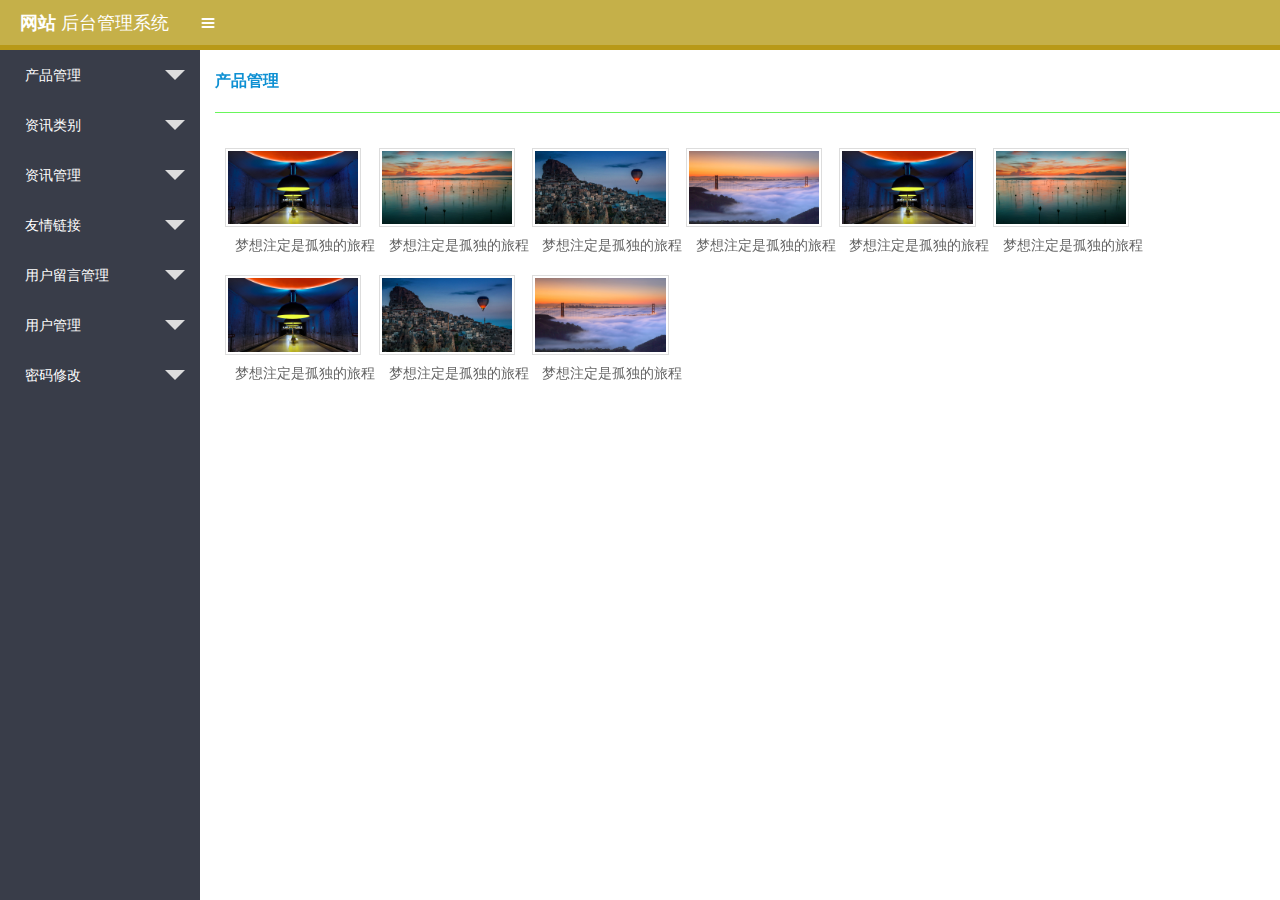
<file: index.html>
<!DOCTYPE html>
<html lang="en">
<head>
    <meta charset="UTF-8">
    <meta name="viewport" content="width=device-width, initial-scale=1.0">
    <meta http-equiv="X-UA-Compatible" content="ie=edge">
    <title>后台模板</title>
    <link rel="stylesheet" href="css/reset.css">
    <link rel="stylesheet" href="css/index.css">
    
</head>
<body>
    <!-- 顶部 -->
    <header> 
        <a href="#" class="h_left"><strong>网站</strong>后台管理系统</a>
        <a href="#"class="h_right"><img src="images/menu.png" alt=""> </a>
    </header>
    <!-- 内容部分 -->
    <div class="content">
        <!-- 左边内容 -->
        <div class="con_left">
            <ul class="list">
                <li>                  
                    <a href="#" class="tit">产品管理<span class="sj"></span></a>
                     <!---注：这里的ul样式需写，写在css中无法出现树形菜单效果  -->
                    <ul class="list_2" style="display:none;">
                        <li><a id="guanli" href="#">产品管理</a></li> 
                        <li><a id="leibie" href="#">资讯类别</a></li>
                        <li><a id="zixun"  href="#">资讯管理</a></li>
                        <li><a id="lianjie" href="#">友情链接</a></li>
                        <li><a id="liuyan" href="#">用户留言管理</a></li>
                        <li><a id="yonghu" href="#">用户管理</a></li>
                        <li><a id="changePsd" href="#">密码修改</a></li>
                    </ul>   
                </li>
                <li>
                    <a href="#"  class="tit">资讯类别<span class="sj"></span></a>
                    <ul class="list_2" style="display:none;"> 
                        <li><a href="#">资讯类别</a></li>
                        <li><a href="#">资讯管理</a></li>
                        <li><a href="#">友情链接</a></li>
                        <li><a href="#">用户留言管理</a></li>
                        <li><a href="#">用户管理</a></li>
                        <li><a href="#">密码修改</a></li>
                    </ul>  
                </li>   
                <li>
                    <a href="#"  class="tit">资讯管理<span class="sj"></span></a>
                    <ul class="list_2" style="display:none;"> 
                        <li><a href="#">资讯类别</a></li>
                        <li><a href="#">资讯管理</a></li>
                        <li><a href="#">友情链接</a></li>
                        <li><a href="#">用户留言管理</a></li>
                        <li><a href="#">用户管理</a></li>
                        <li><a href="#">密码修改</a></li>
                    </ul>  
                </li>
                <li>
                    <a href="#"  class="tit">友情链接<span class="sj"></span></a>
                    <ul class="list_2" style="display:none;">
                        <li><a href="#">资讯类别</a></li>
                        <li><a href="#">资讯管理</a></li>
                        <li><a href="#">友情链接</a></li>
                        <li><a href="#">用户留言管理</a></li>
                        <li><a href="#">用户管理</a></li>
                        <li><a href="#">密码修改</a></li>
                    </ul>  
                </li>
                <li>
                    <a href="#"  class="tit">用户留言管理<span class="sj"></span></a>
                    <ul class="list_2" style="display:none;"> 
                        <li><a href="#">资讯类别</a></li>
                        <li><a href="#">资讯管理</a></li>
                        <li><a href="#">友情链接</a></li>
                        <li><a href="#">用户留言管理</a></li>
                        <li><a href="#">用户管理</a></li>
                        <li><a href="#">密码修改</a></li>
                    </ul>   
                </li>
                <li>
                    <a href="#"  class="tit">用户管理<span class="sj"></span></a>
                    <ul class="list_2" style="display:none;"> 
                        <li><a href="#">资讯类别</a></li>
                        <li><a href="#">资讯管理</a></li>
                        <li><a href="#">友情链接</a></li>
                        <li><a href="#">用户留言管理</a></li>
                        <li><a href="#">用户管理</a></li>
                        <li><a href="#">密码修改</a></li>
                    </ul>  
                </li>
                <li>
                    <a href="#"  class="tit">密码修改<span class="sj"></span></a>
                    <ul class="list_2" style="display:none;"> 
                        <li><a href="#">资讯类别</a></li>
                        <li><a href="#">资讯管理</a></li>
                        <li><a href="#">友情链接</a></li>
                        <li><a href="#">用户留言管理</a></li>
                        <li><a href="#">用户管理</a></li>
                        <li><a href="#">密码修改</a></li>
                    </ul>  
                </li>
            </ul>
        </div>
        <!-- 右边内容 -->
        <div class="con_right">
            <div class="con_1">  
                <div class="r_top">
                    <h3>产品管理</h3>
                </div>
                <div class="r_bot">
                    <ul class="r_list">
                        <li>
                            <a href="#" class="list_1">
                                <img src="images/bing-1.jpg" alt="">
                                <p>梦想注定是孤独的旅程</p>
                            </a>
                        </li>
                        <li>
                            <a href="#" class="list_1">
                                <img src="images/bing-2.jpg" alt="">
                                <p>梦想注定是孤独的旅程</p>
                            </a>
                        </li>
                        <li>
                            <a href="#" class="list_1">
                                <img src="images/bing-3.jpg" alt="">
                                <p>梦想注定是孤独的旅程</p>
                            </a>
                        </li>
                        <li>
                            <a href="#" class="list_1">
                                <img src="images/bing-4.jpg" alt="">
                                <p>梦想注定是孤独的旅程</p>
                            </a>
                        </li> 
                        <li>
                            <a href="#" class="list_1" >
                                <img src="images/bing-1.jpg" alt="">
                                <p>梦想注定是孤独的旅程</p>
                            </a>
                        </li>
                        <li>
                            <a href="#" class="list_1">
                                <img src="images/bing-2.jpg" alt="">
                                <p>梦想注定是孤独的旅程</p>
                            </a>
                        </li>
                        <li>
                            <a href="#" class="list_1">
                                <img src="images/bing-1.jpg" alt="">
                                <p>梦想注定是孤独的旅程</p>
                            </a>
                        </li>
                        <li>
                            <a href="#" class="list_1">
                                <img src="images/bing-3.jpg" alt="">
                                <p>梦想注定是孤独的旅程</p>
                            </a>
                        </li>
                        <li>
                            <a href="#" class="list_1">
                                <img src="images/bing-4.jpg" alt="">
                                <p>梦想注定是孤独的旅程</p>
                            </a>
                        </li>
                    </ul>
                </div>
            </div>
            <iframe id="ifA" style="display:none" align="center" width="100%" height="100%" src="guanli.html" frameborder="no" border="0" marginwidth="0" marginheight="0">
            </iframe>
            <iframe id="ifB" style="display:none" align="center" width="100%" height="100%" src="leibie.html" frameborder="no" border="0" marginwidth="0" marginheight="0">
            </iframe>
            <iframe id="ifC" style="display:none" align="center" width="100%" height="100%" src="zixun.html" frameborder="no" border="0" marginwidth="0" marginheight="0">
            </iframe>
            <iframe id="ifD" style="display:none" align="center" width="100%" height="100%" src="lianjie.html" frameborder="no" border="0" marginwidth="0" marginheight="0">
            </iframe>
            <iframe id="ifE" style="display:none" align="center" width="100%" height="100%" src="yonghu.html" frameborder="no" border="0" marginwidth="0" marginheight="0">
            </iframe>
        </div>
    </div>
    <!--<iframe id="ifF" style="display:none" align="center" width="100%" height="100%" src="changePsd.html" frameborder="no" border="0" marginwidth="0" marginheight="0">-->
    <!--</iframe>-->
</body>
</html>
<script src="js/jquery-1.11.3.min.js"></script>
<script src="js/index.js"></script>
</file>
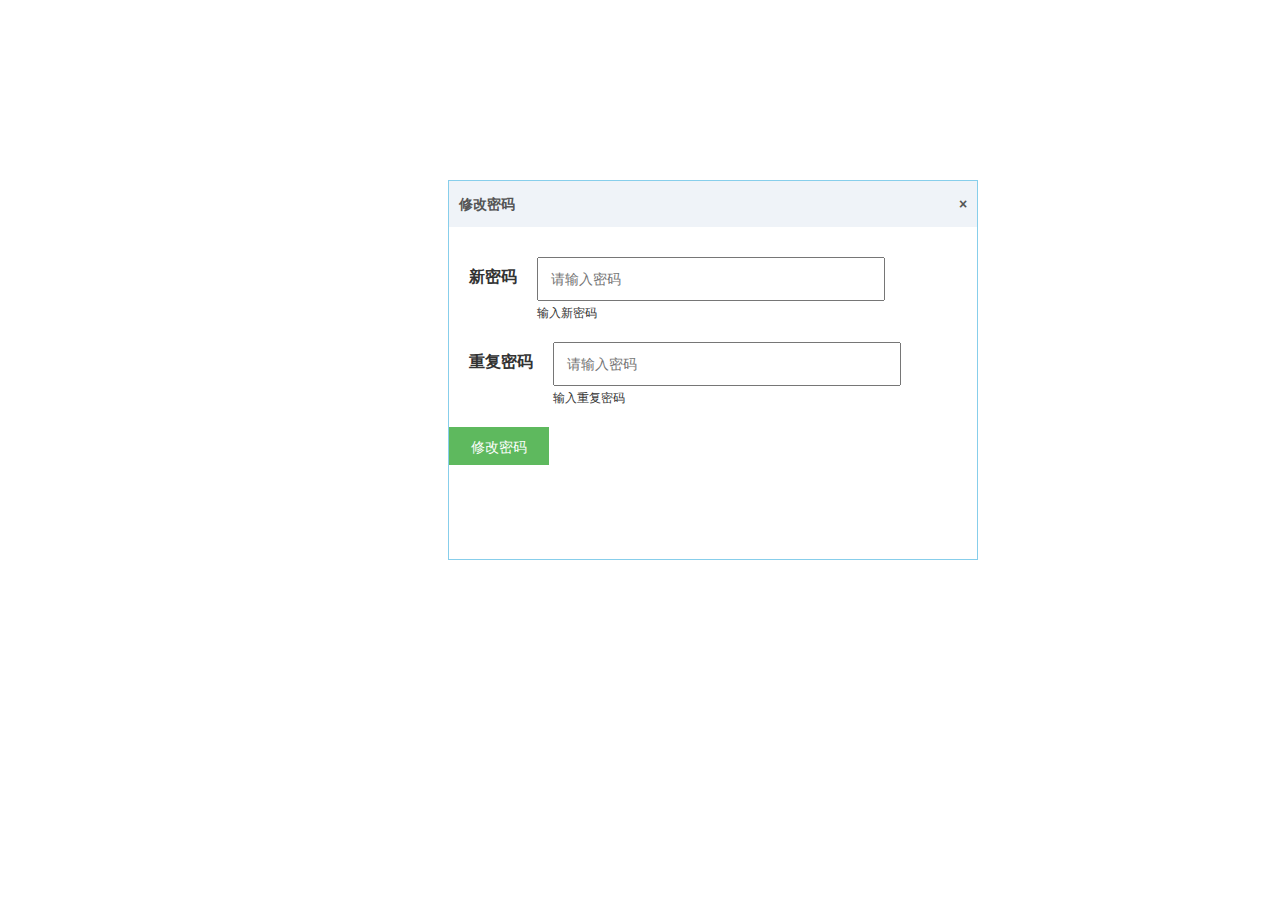
<file: changePsd.html>
<!DOCTYPE html>
<html lang="en">
<head>
    <meta charset="UTF-8">
    <meta name="viewport" content="width=device-width, initial-scale=1.0">
    <meta http-equiv="X-UA-Compatible" content="ie=edge">
    <title>Document</title>
    <link rel="stylesheet" href="css/reset.css">
    <link rel="stylesheet" href="css/changePsd.css">
</head>
<body>
<!-- 密码修改 -->
<div class="psd_t">

    <div class="opac"></div>
    <div class="show">
        <div class="changePas">
            修改密码
            <span class="close">×</span>
        </div>
        <div class="changeCon">
            <form action=""> 
                <div class="one">
                    <label >新密码</label>
                    <div class="newPas">
                        <input type="password" require class="pas" placeholder="请输入密码">
                        <small>输入新密码</small>
                    </div>
                </div>
                <div class="one">
                    <label >重复密码</label>
                    <div class="newPas">
                        <input type="password" require class="pas" placeholder="请输入密码">
                        <small>输入重复密码</small>
                    </div>
                </div>
                <div class="one">
                    <input type="submit" class="btn_ch" value="修改密码">
                </div>
            </form>
        </div>
    </div>
</div>    
</body>
</html>
<script src="js/jquery-1.11.3.min.js"></script>
<script src="js/changePsd.js"></script>
</file>
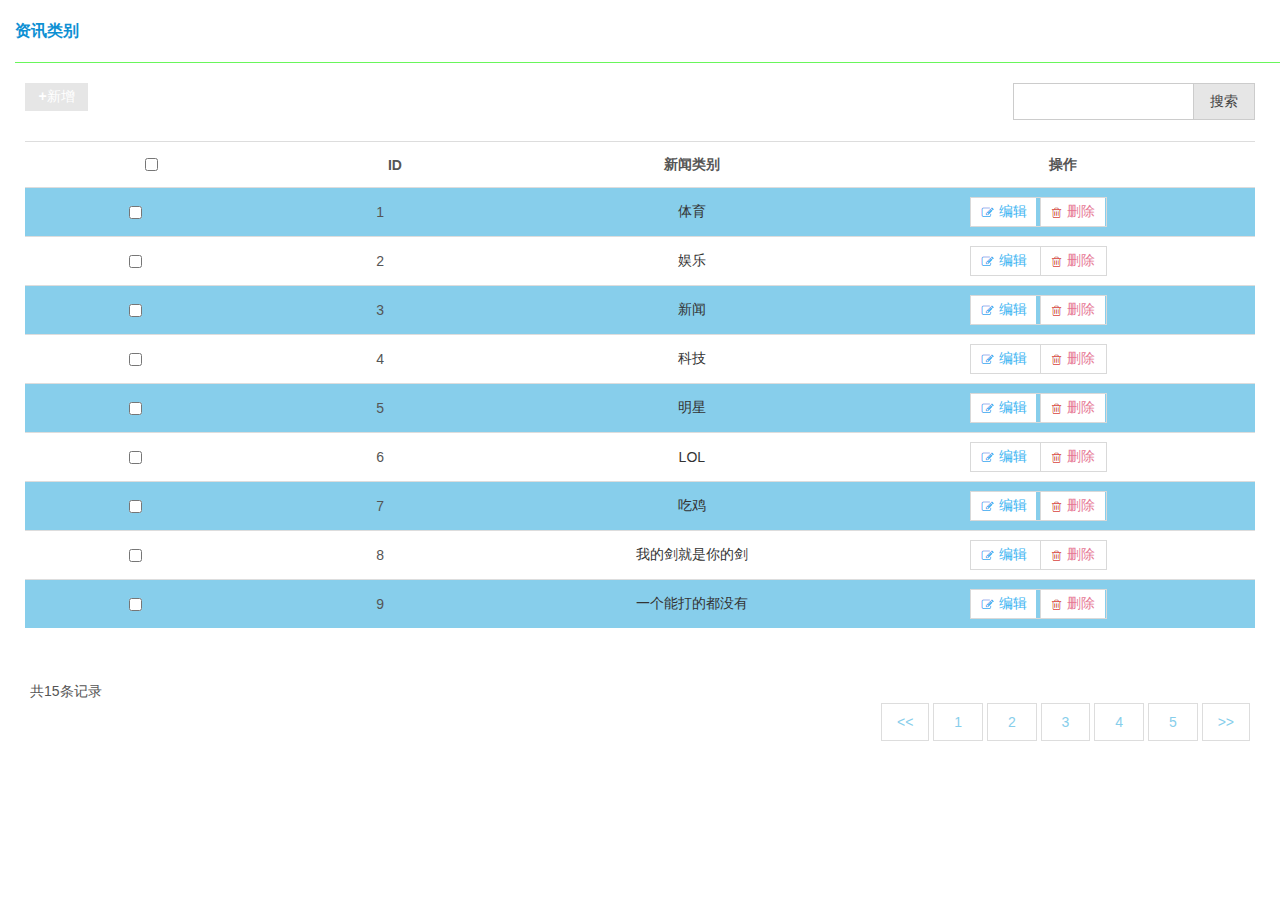
<file: guanli.html>
<!DOCTYPE html>
<html lang="en"> 
<head>
    <meta charset="UTF-8">
    <meta name="viewport" content="width=device-width, initial-scale=1.0">
    <meta http-equiv="X-UA-Compatible" content="ie=edge">
    <title>Document</title>
    <link rel="stylesheet" href="css/reset.css">
    <link rel="stylesheet" href="css/two.css">    
</head>
<body>
    <!-- <div class="con_right"> -->
        <div class="con_1">
            <div class="r_top">
                <h3>资讯类别</h3>
            </div>
            <div class="r_cen">
                <button><span></span>新增</button>
                <div class="r_cen_r">
                    <input type="text">
                    <span>搜索</span>
                </div>
            </div>
            <div class="r_bot">
                <table class="biao" id="t">
                    <thead>
                        <tr>
                            <th class="tb-check"><input type="checkbox"></th>
                            <th class="tb-id">ID</th>
                            <th class="tb-title">新闻类别</th>
                            <th class="tb-set">操作</th>
                        </tr>
                    </thead>
                    <tbody>
                        <tr>
                            <td class="tb-check"><input type="checkbox"></td>
                            <td class="tb-id">1</td>
                            <td class="tb-title"><a href="#">体育</a></td>
                            <td class="tb-set">
                                <div class="tb-set-btn">
                                    <button><img src="images/bj.png" alt="">编辑</button>
                                    <button class="delete"><img src="images/del.png" alt="">删除</button>
                                </div>
                            </td>
                        </tr>
                        <tr>
                            <td class="tb-check"><input type="checkbox"></td>
                            <td class="tb-id">2</td>
                            <td class="tb-title"><a href="#">娱乐</a></td>
                            <td class="tb-set">
                                <div class="tb-set-btn">
                                    <button><img src="images/bj.png" alt="">编辑</button>
                                    <button class="delete"><img src="images/del.png" alt="">删除</button>
                                </div>
                            </td>
                        </tr>
                        <tr>
                            <td class="tb-check"><input type="checkbox"></td>
                            <td class="tb-id">3</td>
                            <td class="tb-title"><a href="#">新闻</a></td>
                            <td class="tb-set">
                                <div class="tb-set-btn">
                                    <button><img src="images/bj.png" alt="">编辑</button>
                                    <button class="delete"><img src="images/del.png" alt="">删除</button>
                                </div>
                            </td>
                        </tr>
                        <tr>
                            <td class="tb-check"><input type="checkbox"></td>
                            <td class="tb-id">4</td>
                            <td class="tb-title"><a href="#">科技</a></td>
                            <td class="tb-set">
                                <div class="tb-set-btn">
                                    <button><img src="images/bj.png" alt="">编辑</button>
                                    <button class="delete"><img src="images/del.png" alt="">删除</button>
                                </div>
                            </td>
                        </tr>
                        <tr>
                            <td class="tb-check"><input type="checkbox"></td>
                            <td class="tb-id">5</td>
                            <td class="tb-title"><a href="#">明星</a></td>
                            <td class="tb-set">
                                <div class="tb-set-btn">
                                    <button><img src="images/bj.png" alt="">编辑</button>
                                    <button class="delete"><img src="images/del.png" alt="">删除</button>
                                </div>
                            </td>
                        </tr>
                        <tr>
                            <td class="tb-check"><input type="checkbox"></td>
                            <td class="tb-id">6</td>
                            <td class="tb-title"><a href="#">LOL</a></td>
                            <td class="tb-set">
                                <div class="tb-set-btn">
                                    <button><img src="images/bj.png" alt="">编辑</button>
                                    <button class="delete"><img src="images/del.png" alt="">删除</button>
                                </div>
                            </td>
                        </tr> 
                        <tr>
                            <td class="tb-check"><input type="checkbox"></td>
                            <td class="tb-id">7</td>
                            <td class="tb-title"><a href="#">吃鸡</a></td>
                            <td class="tb-set">
                                <div class="tb-set-btn">
                                    <button><img src="images/bj.png" alt="">编辑</button>
                                    <button class="delete"><img src="images/del.png" alt="">删除</button>
                                </div>
                            </td>
                        </tr>
                        <tr>
                            <td class="tb-check"><input type="checkbox"></td>
                            <td class="tb-id">8</td>
                            <td class="tb-title"><a href="#">我的剑就是你的剑 </a></td>
                            <td class="tb-set">
                                <div class="tb-set-btn">
                                    <button><img src="images/bj.png" alt="">编辑</button>
                                    <button class="delete"><img src="images/del.png" alt="">删除</button>
                                </div>
                            </td>
                        </tr>
                        <tr>
                            <td class="tb-check"><input type="checkbox"></td>
                            <td class="tb-id">9</td>
                            <td class="tb-title"><a href="#">一个能打的都没有</a></td>
                            <td class="tb-set">
                                <div class="tb-set-btn">
                                    <button><img src="images/bj.png" alt="">编辑</button>
                                    <button class="delete"><img src="images/del.png" alt="">删除</button>
                                </div>
                            </td>
                        </tr>                        
                    </tbody>
                </table>
            </div>
            <div class="fot">
                <div class="page">
                    <ul class="page_num">
                        <li><a href="#">&lt;&lt;</a></li>                            
                        <li><a href="#">1</a></li>
                        <li><a href="#">2</a></li>
                        <li><a href="#">3</a></li>
                        <li><a href="#">4</a></li>
                        <li><a href="#">5</a></li>
                        <li><a href="#">&gt;&gt;</a></li>
                    </ul>
                </div>
            </div>
        </div>
    <!-- </div>     -->
</body>
</html>
<script src="js/jquery-1.11.3.min.js"></script>
<script src="js/two.js"></script>
</file>
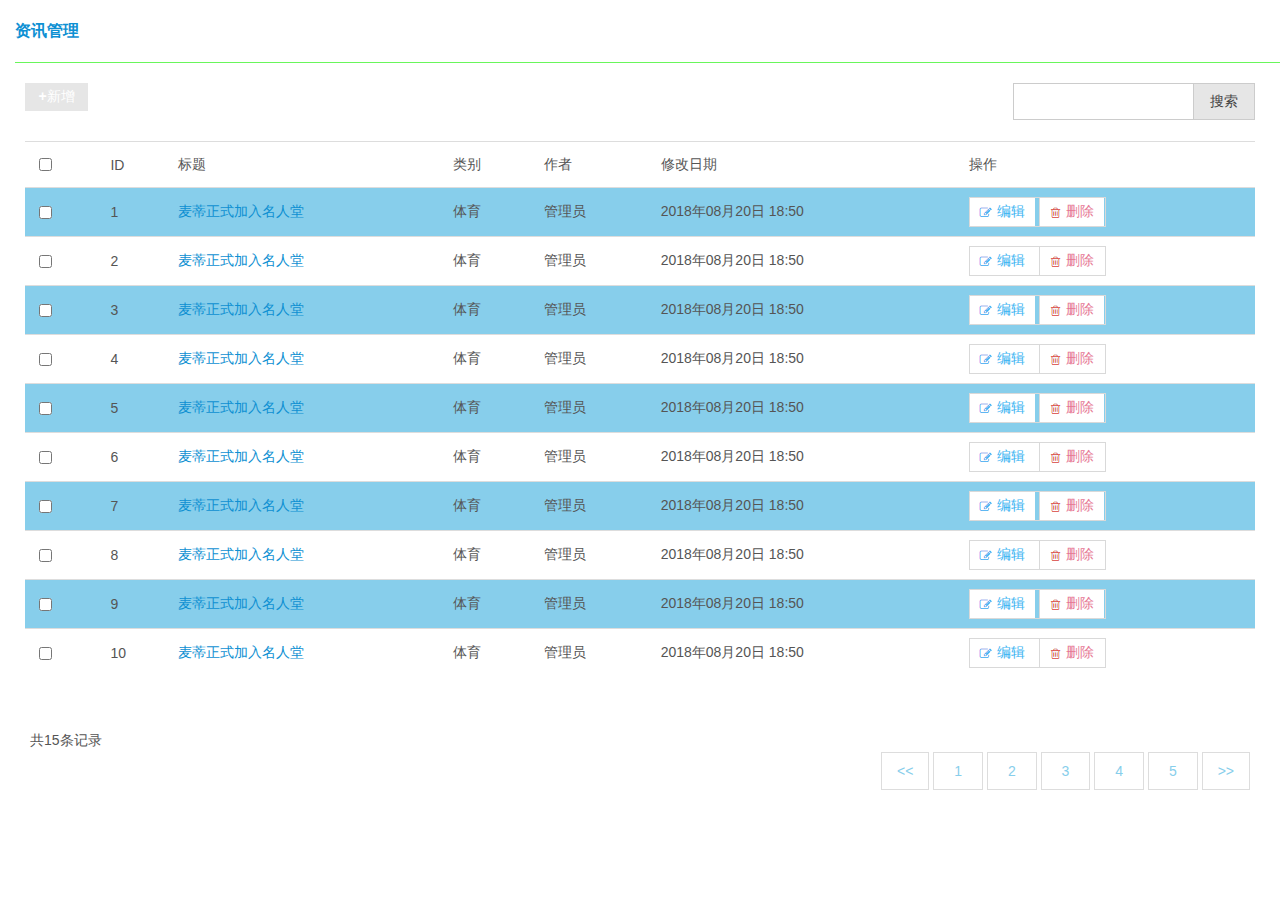
<file: leibie.html>
<!DOCTYPE html>
<html lang="en">
<head>
    <meta charset="UTF-8">
    <meta name="viewport" content="width=device-width, initial-scale=1.0">
    <meta http-equiv="X-UA-Compatible" content="ie=edge">
    <title>Document</title>
    <link rel="stylesheet" href="css/reset.css">
    <link rel="stylesheet" href="css/three.css">
</head>
<body>
    <div class="con_right">
        <div class="con_1">
            <div class="r_top">
                <h3>资讯管理</h3>
            </div>
            <div class="r_cen">
                <button><span></span>新增</button>
                <div class="r_cen_r">
                    <input type="text">
                    <span>搜索</span>
                </div>
            </div>
            <div class="r_bot">
                <table class="biao" id="t">
                    <thead>
                        <tr>
                            <td><input type="checkbox"></td>
                            <td>ID</td>
                            <td>标题</td>
                            <td>类别</td>
                            <td>作者</td>
                            <td>修改日期</td>
                            <td>操作</td>
                        </tr>
                    </thead>
                    <tbody>
                        <tr>
                            <td><input type="checkbox"></td>
                            <td><span>1</span></td>
                            <td><a href="#" class="td_word">麦蒂正式加入名人堂</a></td>
                            <td><span>体育</span></td>
                            <td><span>管理员</span></td>
                            <td><span>2018年08月20日&nbsp;18:50</span></td>
                            <td>
                                <div class="t_btn">
                                    <button><img src="images/bj.png" alt="">编辑</button>
                                    <button class="delete"><img src="images/del.png" alt="">删除</button>
                                </div>
                            </td>
                        </tr>
                        <tr>
                            <td><input type="checkbox"></td>
                            <td><span>2</span></td>
                            <td><a href="#" class="td_word">麦蒂正式加入名人堂</a></td>
                            <td><span>体育</span></td>
                            <td><span>管理员</span></td>
                            <td><span>2018年08月20日&nbsp;18:50</span></td>
                            <td>
                                <div class="t_btn">
                                    <button><img src="images/bj.png" alt="">编辑</button>
                                    <button class="delete"><img src="images/del.png" alt="">删除</button>
                                </div>
                            </td>
                        </tr>
                        <tr>
                            <td><input type="checkbox"></td>
                            <td><span>3</span></td>
                            <td><a href="#" class="td_word">麦蒂正式加入名人堂</a></td>
                            <td><span>体育</span></td>
                            <td><span>管理员</span></td>
                            <td><span>2018年08月20日&nbsp;18:50</span></td>
                            <td>
                                <div class="t_btn">
                                    <button><img src="images/bj.png" alt="">编辑</button>
                                    <button class="delete"><img src="images/del.png" alt="">删除</button>
                                </div>
                            </td>
                        </tr>
                        <tr>
                            <td><input type="checkbox"></td>
                            <td><span>4</span></td>
                            <td><a href="#" class="td_word">麦蒂正式加入名人堂</a></td>
                            <td><span>体育</span></td>
                            <td><span>管理员</span></td>
                            <td><span>2018年08月20日&nbsp;18:50</span></td>
                            <td>
                                <div class="t_btn">
                                    <button><img src="images/bj.png" alt="">编辑</button>
                                    <button class="delete"><img src="images/del.png" alt="">删除</button>
                                </div>
                            </td>
                        </tr>
                        <tr>
                            <td><input type="checkbox"></td>
                            <td><span>5</span></td>
                            <td><a href="#" class="td_word">麦蒂正式加入名人堂</a></td>
                            <td><span>体育</span></td>
                            <td><span>管理员</span></td>
                            <td><span>2018年08月20日&nbsp;18:50</span></td>
                            <td>
                                <div class="t_btn">
                                    <button><img src="images/bj.png" alt="">编辑</button>
                                    <button class="delete"><img src="images/del.png" alt="">删除</button>
                                </div>
                            </td>
                        </tr>
                        <tr>
                            <td><input type="checkbox"></td>
                            <td><span>6</span></td>
                            <td><a href="#" class="td_word">麦蒂正式加入名人堂</a></td>
                            <td><span>体育</span></td>
                            <td><span>管理员</span></td>
                            <td><span>2018年08月20日&nbsp;18:50</span></td>
                            <td>
                                <div class="t_btn">
                                    <button><img src="images/bj.png" alt="">编辑</button>
                                    <button class="delete"><img src="images/del.png" alt="">删除</button>
                                </div>
                            </td>
                        </tr>
                        <tr>
                            <td><input type="checkbox"></td>
                            <td><span>7</span></td>
                            <td><a href="#" class="td_word">麦蒂正式加入名人堂</a></td>
                            <td><span>体育</span></td>
                            <td><span>管理员</span></td>
                            <td><span>2018年08月20日&nbsp;18:50</span></td>
                            <td>
                                <div class="t_btn">
                                    <button><img src="images/bj.png" alt="">编辑</button>
                                    <button class="delete"><img src="images/del.png" alt="">删除</button>
                                </div>
                            </td>
                        </tr>
                        <tr>
                            <td><input type="checkbox"></td>
                            <td><span>8</span></td>
                            <td><a href="#" class="td_word">麦蒂正式加入名人堂</a></td>
                            <td><span>体育</span></td>
                            <td><span>管理员</span></td>
                            <td><span>2018年08月20日&nbsp;18:50</span></td>
                            <td>
                                <div class="t_btn">
                                    <button><img src="images/bj.png" alt="">编辑</button>
                                    <button class="delete"><img src="images/del.png" alt="">删除</button>
                                </div>
                            </td>
                        </tr>
                        <tr>
                            <td><input type="checkbox"></td>
                            <td><span>9</span></td>
                            <td><a href="#" class="td_word">麦蒂正式加入名人堂</a></td>
                            <td><span>体育</span></td>
                            <td><span>管理员</span></td>
                            <td><span>2018年08月20日&nbsp;18:50</span></td>
                            <td>
                                <div class="t_btn">
                                    <button><img src="images/bj.png" alt="">编辑</button>
                                    <button class="delete"><img src="images/del.png" alt="">删除</button>
                                </div>
                            </td>
                        </tr>
                        <tr>
                            <td><input type="checkbox"></td>
                            <td><span>10</span></td>
                            <td><a href="#" class="td_word">麦蒂正式加入名人堂</a></td>
                            <td><span>体育</span></td>
                            <td><span>管理员</span></td>
                            <td><span>2018年08月20日&nbsp;18:50</span></td>
                            <td>
                                <div class="t_btn">
                                    <button><img src="images/bj.png" alt="">编辑</button>
                                    <button class="delete"><img src="images/del.png" alt="">删除</button>
                                </div>
                            </td>
                        </tr>
                    </tbody>
                </table>
            </div>
            <div class="fot">
                <div class="page">
                    <ul class="page_num">
                        <li><a href="#">&lt;&lt;</a></li>
                        <li><a href="#">1</a></li>
                        <li><a href="#">2</a></li>
                        <li><a href="#">3</a></li>
                        <li><a href="#">4</a></li>
                        <li><a href="#">5</a></li>
                        <li><a href="#">&gt;&gt;</a></li>
                    </ul>
                </div>
            </div>
        </div>
    </div>
</body>
</html>

<script src="js/jquery-1.11.3.min.js"></script>
<script src="js/two.js"></script>
</file>
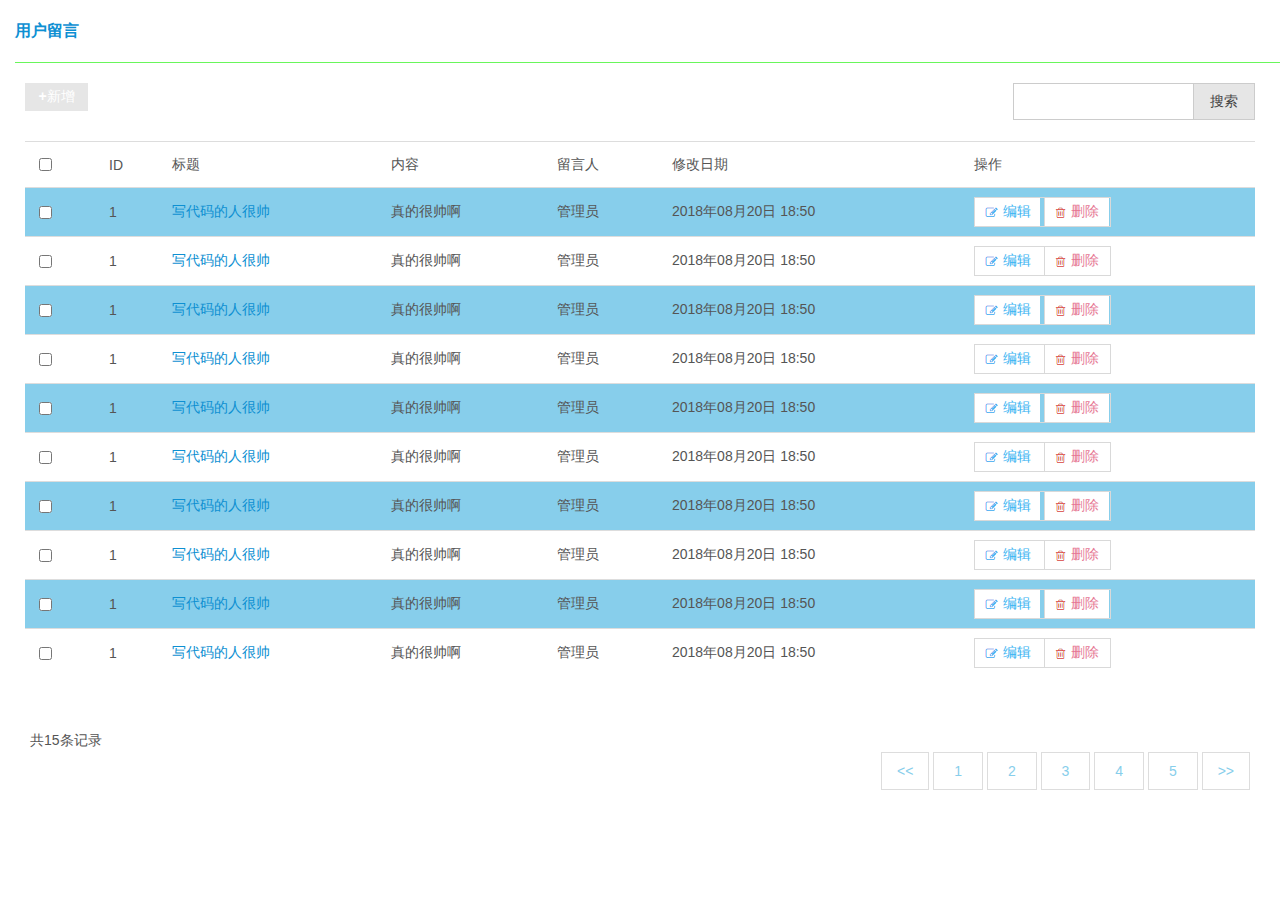
<file: lianjie.html>
<!DOCTYPE html>
<html lang="en">
<head>
    <meta charset="UTF-8">
    <meta name="viewport" content="width=device-width, initial-scale=1.0">
    <meta http-equiv="X-UA-Compatible" content="ie=edge">
    <title>Document</title>
    <link rel="stylesheet" href="css/reset.css">
    <link rel="stylesheet" href="css/three.css">
</head>
<body>
    <div class="con_right">
        <div class="con_1">
            <div class="r_top">
                <h3>用户留言</h3>
            </div>
            <div class="r_cen">
                <button><span></span>新增</button>
                <div class="r_cen_r">
                    <input type="text">
                    <span>搜索</span>
                </div>
            </div>
            <div class="r_bot">
                <table class="biao" id="t">
                    <thead>
                        <tr>
                        <td><input type="checkbox"></td>
                        <td>ID</td>
                        <td>标题</td>
                        <td>内容</td>
                        <td>留言人</td>
                        <td>修改日期</td>
                        <td>操作</td>
                    </tr>
                    </thead>
                    <tbody>
                        <tr>
                        <td><input type="checkbox"></td>
                        <td><span>1</span></td>
                        <td><a href="#" class="td_word">写代码的人很帅</a></td>
                        <td><span>真的很帅啊</span></td>
                        <td><span>管理员</span></td>
                        <td><span>2018年08月20日&nbsp;18:50</span></td>
                        <td>
                            <div class="t_btn">
                                <button><img src="images/bj.png" alt="">编辑</button>
                                <button class="delete"><img src="images/del.png" alt="">删除</button>
                            </div>
                        </td>
                    </tr>
                        <tr>
                        <td><input type="checkbox"></td>
                        <td><span>1</span></td>
                        <td><a href="#" class="td_word">写代码的人很帅</a></td>
                        <td><span>真的很帅啊</span></td>
                        <td><span>管理员</span></td>
                        <td><span>2018年08月20日&nbsp;18:50</span></td>
                        <td>
                            <div class="t_btn">
                                <button><img src="images/bj.png" alt="">编辑</button>
                                <button class="delete"><img src="images/del.png" alt="">删除</button>
                            </div>
                        </td>
                    </tr>
                        <tr>
                            <td><input type="checkbox"></td>
                            <td><span>1</span></td>
                            <td><a href="#" class="td_word">写代码的人很帅</a></td>
                            <td><span>真的很帅啊</span></td>
                            <td><span>管理员</span></td>
                            <td><span>2018年08月20日&nbsp;18:50</span></td>
                            <td>
                                <div class="t_btn">
                                    <button><img src="images/bj.png" alt="">编辑</button>
                                    <button class="delete"><img src="images/del.png" alt="">删除</button>
                                </div>
                            </td>
                        </tr>
                        <tr>
                            <td><input type="checkbox"></td>
                            <td><span>1</span></td>
                            <td><a href="#" class="td_word">写代码的人很帅</a></td>
                            <td><span>真的很帅啊</span></td>
                            <td><span>管理员</span></td>
                            <td><span>2018年08月20日&nbsp;18:50</span></td>
                            <td>
                                <div class="t_btn">
                                    <button><img src="images/bj.png" alt="">编辑</button>
                                    <button class="delete"><img src="images/del.png" alt="">删除</button>
                                </div>
                            </td>
                        </tr>
                        <tr>
                            <td><input type="checkbox"></td>
                            <td><span>1</span></td>
                            <td><a href="#" class="td_word">写代码的人很帅</a></td>
                            <td><span>真的很帅啊</span></td>
                            <td><span>管理员</span></td>
                            <td><span>2018年08月20日&nbsp;18:50</span></td>
                            <td>
                                <div class="t_btn">
                                    <button><img src="images/bj.png" alt="">编辑</button>
                                    <button class="delete"><img src="images/del.png" alt="">删除</button>
                                </div>
                            </td>
                        </tr>
                        <tr>
                            <td><input type="checkbox"></td>
                            <td><span>1</span></td>
                            <td><a href="#" class="td_word">写代码的人很帅</a></td>
                            <td><span>真的很帅啊</span></td>
                            <td><span>管理员</span></td>
                            <td><span>2018年08月20日&nbsp;18:50</span></td>
                            <td>
                                <div class="t_btn">
                                    <button><img src="images/bj.png" alt="">编辑</button>
                                    <button class="delete"><img src="images/del.png" alt="">删除</button>
                                </div>
                            </td>
                        </tr>
                        <tr>
                            <td><input type="checkbox"></td>
                            <td><span>1</span></td>
                            <td><a href="#" class="td_word">写代码的人很帅</a></td>
                            <td><span>真的很帅啊</span></td>
                            <td><span>管理员</span></td>
                            <td><span>2018年08月20日&nbsp;18:50</span></td>
                            <td>
                                <div class="t_btn">
                                    <button><img src="images/bj.png" alt="">编辑</button>
                                    <button class="delete"><img src="images/del.png" alt="">删除</button>
                                </div>
                            </td>
                        </tr>
                        <tr>
                            <td><input type="checkbox"></td>
                            <td><span>1</span></td>
                            <td><a href="#" class="td_word">写代码的人很帅</a></td>
                            <td><span>真的很帅啊</span></td>
                            <td><span>管理员</span></td>
                            <td><span>2018年08月20日&nbsp;18:50</span></td>
                            <td>
                                <div class="t_btn">
                                    <button><img src="images/bj.png" alt="">编辑</button>
                                    <button class="delete"><img src="images/del.png" alt="">删除</button>
                                </div>
                            </td>
                        </tr>
                        <tr>
                            <td><input type="checkbox"></td>
                            <td><span>1</span></td>
                            <td><a href="#" class="td_word">写代码的人很帅</a></td>
                            <td><span>真的很帅啊</span></td>
                            <td><span>管理员</span></td>
                            <td><span>2018年08月20日&nbsp;18:50</span></td>
                            <td>
                                <div class="t_btn">
                                    <button><img src="images/bj.png" alt="">编辑</button>
                                    <button class="delete"><img src="images/del.png" alt="">删除</button>
                                </div>
                            </td>
                        </tr>
                        <tr>
                            <td><input type="checkbox"></td>
                            <td><span>1</span></td>
                            <td><a href="#" class="td_word">写代码的人很帅</a></td>
                            <td><span>真的很帅啊</span></td>
                            <td><span>管理员</span></td>
                            <td><span>2018年08月20日&nbsp;18:50</span></td>
                            <td>
                                <div class="t_btn">
                                    <button><img src="images/bj.png" alt="">编辑</button>
                                    <button class="delete"><img src="images/del.png" alt="">删除</button>
                                </div>
                            </td>
                        </tr>
                    </tbody>
                </table>
            </div>
            <div class="fot">
                <div class="page">
                    <ul class="page_num">
                        <li><a href="#">&lt;&lt;</a></li>
                        <li><a href="#">1</a></li>
                        <li><a href="#">2</a></li>
                        <li><a href="#">3</a></li>
                        <li><a href="#">4</a></li>
                        <li><a href="#">5</a></li>
                        <li><a href="#">&gt;&gt;</a></li>
                    </ul>
                </div>
            </div>
        </div>
    </div>
</body>
</html>
<script src="js/jquery-1.11.3.min.js"></script>
<script src="js/two.js"></script>
</file>
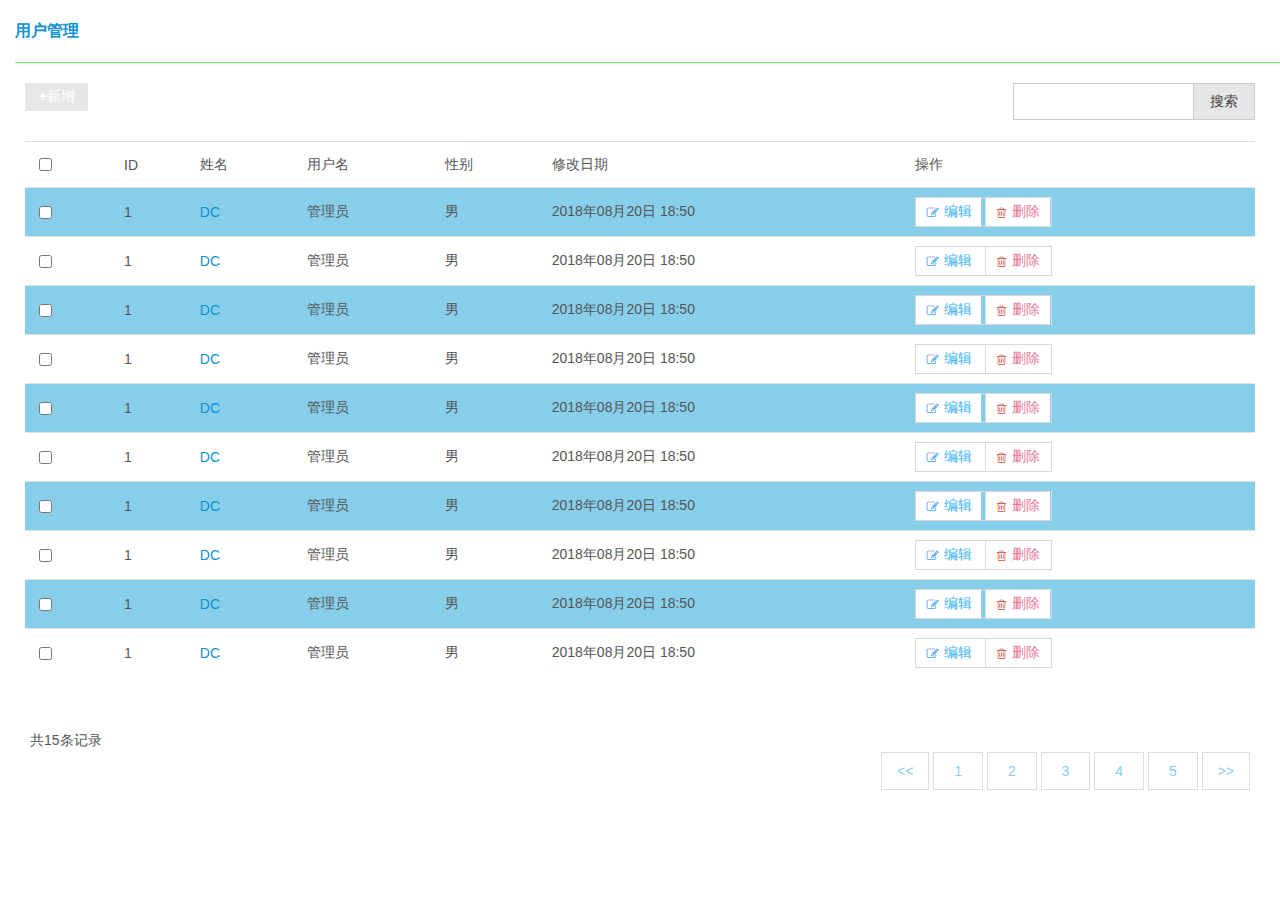
<file: yonghu.html>
<!DOCTYPE html>
<html lang="en">
<head>
    <meta charset="UTF-8">
    <meta name="viewport" content="width=device-width, initial-scale=1.0">
    <meta http-equiv="X-UA-Compatible" content="ie=edge">
    <title>Document</title>
    <link rel="stylesheet" href="css/reset.css">
    <link rel="stylesheet" href="css/three.css">
</head>
<body>
    <div class="con_right">
        <div class="con_1">
            <div class="r_top">
                <h3>用户管理</h3>
            </div>
            <div class="r_cen">
                <button><span></span>新增</button>
                <div class="r_cen_r">
                    <input type="text">
                    <span>搜索</span>
                </div>
            </div>
            <div class="r_bot">
                <table class="biao" id="t">
                    <thead>
                        <tr>
                        <td><input type="checkbox"></td>
                        <td>ID</td>
                        <td>姓名</td>
                        <td>用户名</td>
                        <td>性别</td>
                        <td>修改日期</td>
                        <td>操作</td>
                    </tr>
                    </thead>
                    <tbody>
                        <tr>
                        <td><input type="checkbox"></td>
                        <td><span>1</span></td>
                        <td><a href="#" class="td_word">DC</a></td>
                        <td><span>管理员</span></td>
                        <td><span>男</span></td>
                        <td><span>2018年08月20日&nbsp;18:50</span></td>
                        <td>
                            <div class="t_btn">
                                <button><img src="images/bj.png" alt="">编辑</button>
                                <button class="delete"><img src="images/del.png" alt="">删除</button>
                            </div>
                        </td>
                    </tr>
                        <tr>
                        <td><input type="checkbox"></td>
                        <td><span>1</span></td>
                        <td><a href="#" class="td_word">DC</a></td>
                        <td><span>管理员</span></td>
                        <td><span>男</span></td>
                        <td><span>2018年08月20日&nbsp;18:50</span></td>
                        <td>
                            <div class="t_btn">
                                <button><img src="images/bj.png" alt="">编辑</button>
                                <button class="delete"><img src="images/del.png" alt="">删除</button>
                            </div>
                        </td>
                    </tr>
                        <tr>
                            <td><input type="checkbox"></td>
                            <td><span>1</span></td>
                            <td><a href="#" class="td_word">DC</a></td>
                            <td><span>管理员</span></td>
                            <td><span>男</span></td>
                            <td><span>2018年08月20日&nbsp;18:50</span></td>
                            <td>
                                <div class="t_btn">
                                    <button><img src="images/bj.png" alt="">编辑</button>
                                    <button class="delete"><img src="images/del.png" alt="">删除</button>
                                </div>
                            </td>
                        </tr>
                        <tr>
                            <td><input type="checkbox"></td>
                            <td><span>1</span></td>
                            <td><a href="#" class="td_word">DC</a></td>
                            <td><span>管理员</span></td>
                            <td><span>男</span></td>
                            <td><span>2018年08月20日&nbsp;18:50</span></td>
                            <td>
                                <div class="t_btn">
                                    <button><img src="images/bj.png" alt="">编辑</button>
                                    <button class="delete"><img src="images/del.png" alt="">删除</button>
                                </div>
                            </td>
                        </tr>
                        <tr>
                            <td><input type="checkbox"></td>
                            <td><span>1</span></td>
                            <td><a href="#" class="td_word">DC</a></td>
                            <td><span>管理员</span></td>
                            <td><span>男</span></td>
                            <td><span>2018年08月20日&nbsp;18:50</span></td>
                            <td>
                                <div class="t_btn">
                                    <button><img src="images/bj.png" alt="">编辑</button>
                                    <button class="delete"><img src="images/del.png" alt="">删除</button>
                                </div>
                            </td>
                        </tr>
                        <tr>
                            <td><input type="checkbox"></td>
                            <td><span>1</span></td>
                            <td><a href="#" class="td_word">DC</a></td>
                            <td><span>管理员</span></td>
                            <td><span>男</span></td>
                            <td><span>2018年08月20日&nbsp;18:50</span></td>
                            <td>
                                <div class="t_btn">
                                    <button><img src="images/bj.png" alt="">编辑</button>
                                    <button class="delete"><img src="images/del.png" alt="">删除</button>
                                </div>
                            </td>
                        </tr>
                        <tr>
                            <td><input type="checkbox"></td>
                            <td><span>1</span></td>
                            <td><a href="#" class="td_word">DC</a></td>
                            <td><span>管理员</span></td>
                            <td><span>男</span></td>
                            <td><span>2018年08月20日&nbsp;18:50</span></td>
                            <td>
                                <div class="t_btn">
                                    <button><img src="images/bj.png" alt="">编辑</button>
                                    <button class="delete"><img src="images/del.png" alt="">删除</button>
                                </div>
                            </td>
                        </tr>
                        <tr>
                            <td><input type="checkbox"></td>
                            <td><span>1</span></td>
                            <td><a href="#" class="td_word">DC</a></td>
                            <td><span>管理员</span></td>
                            <td><span>男</span></td>
                            <td><span>2018年08月20日&nbsp;18:50</span></td>
                            <td>
                                <div class="t_btn">
                                    <button><img src="images/bj.png" alt="">编辑</button>
                                    <button class="delete"><img src="images/del.png" alt="">删除</button>
                                </div>
                            </td>
                        </tr>
                        <tr>
                            <td><input type="checkbox"></td>
                            <td><span>1</span></td>
                            <td><a href="#" class="td_word">DC</a></td>
                            <td><span>管理员</span></td>
                            <td><span>男</span></td>
                            <td><span>2018年08月20日&nbsp;18:50</span></td>
                            <td>
                                <div class="t_btn">
                                    <button><img src="images/bj.png" alt="">编辑</button>
                                    <button class="delete"><img src="images/del.png" alt="">删除</button>
                                </div>
                            </td>
                        </tr>
                        <tr>
                            <td><input type="checkbox"></td>
                            <td><span>1</span></td>
                            <td><a href="#" class="td_word">DC</a></td>
                            <td><span>管理员</span></td>
                            <td><span>男</span></td>
                            <td><span>2018年08月20日&nbsp;18:50</span></td>
                            <td>
                                <div class="t_btn">
                                    <button><img src="images/bj.png" alt="">编辑</button>
                                    <button class="delete"><img src="images/del.png" alt="">删除</button>
                                </div>
                            </td>
                        </tr>

                    </tbody>
                </table>
            </div>
            <div class="fot">
                <div class="page">
                    <ul class="page_num">
                        <li><a href="#">&lt;&lt;</a></li>
                        <li><a href="#">1</a></li>
                        <li><a href="#">2</a></li>
                        <li><a href="#">3</a></li>
                        <li><a href="#">4</a></li>
                        <li><a href="#">5</a></li>
                        <li><a href="#">&gt;&gt;</a></li>
                    </ul>
                </div>
            </div>
        </div>
    </div>
</body>
</html>
<script src="js/jquery-1.11.3.min.js"></script>
<script src="js/two.js"></script>
</file>
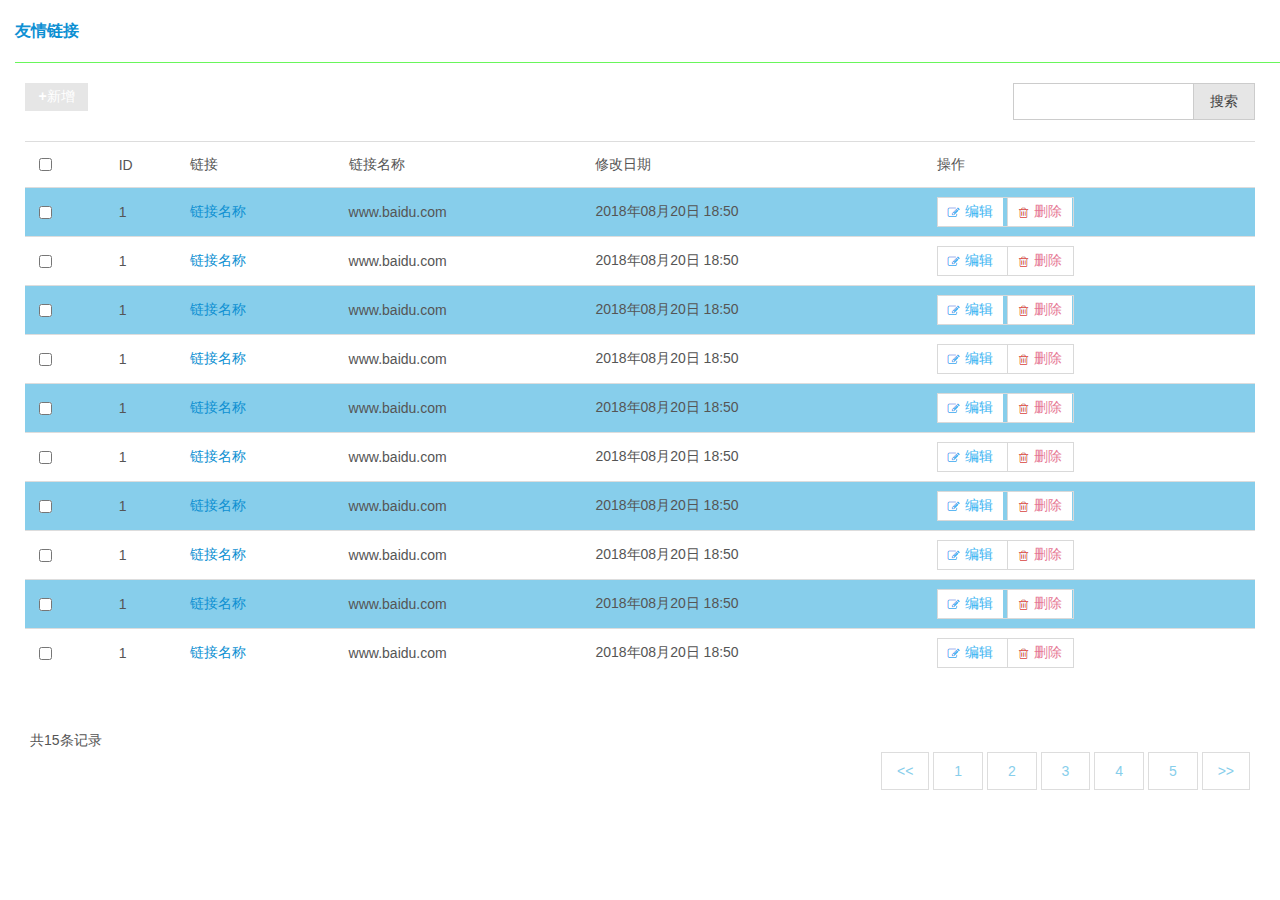
<file: zixun.html>
<!DOCTYPE html>
<html lang="en">
<head>
    <meta charset="UTF-8">
    <meta name="viewport" content="width=device-width, initial-scale=1.0">
    <meta http-equiv="X-UA-Compatible" content="ie=edge">
    <title>Document</title>
    <link rel="stylesheet" href="css/reset.css">
    <link rel="stylesheet" href="css/three.css">
</head>
<body>
    <div class="con_right">
        <div class="con_1">
            <div class="r_top">
                <h3>友情链接</h3>
            </div>
            <div class="r_cen">
                <button><span></span>新增</button>
                <div class="r_cen_r">
                    <input type="text">
                    <span>搜索</span>
                </div>
            </div>
            <div class="r_bot">
                <table class="biao" id="t">
                    <thead>
                        <tr>
                            <td><input type="checkbox"></td>
                            <td>ID</td>
                            <td>链接</td>
                            <td>链接名称</td>
                            <td>修改日期</td>
                            <td>操作</td>
                        </tr>
                    </thead>
                    <tbody>
                        <tr>
                            <td><input type="checkbox"></td>
                            <td><span>1</span></td>
                            <td><a href="#" class="td_word">链接名称</a></td>
                            <td><span>www.baidu.com</span></td>
                            <td><span>2018年08月20日&nbsp;18:50</span></td>
                            <td>
                                <div class="t_btn">
                                    <button><img src="images/bj.png" alt="">编辑</button>
                                    <button class="delete"><img src="images/del.png" alt="">删除</button>
                                </div>
                            </td>
                        </tr>
                        <tr>
                            <td><input type="checkbox"></td>
                            <td><span>1</span></td>
                            <td><a href="#" class="td_word">链接名称</a></td>
                            <td><span>www.baidu.com</span></td>
                            <td><span>2018年08月20日&nbsp;18:50</span></td>
                            <td>
                                <div class="t_btn">
                                    <button><img src="images/bj.png" alt="">编辑</button>
                                    <button class="delete"><img src="images/del.png" alt="">删除</button>
                                </div>
                            </td>
                        </tr>
                        <tr>
                            <td><input type="checkbox"></td>
                            <td><span>1</span></td>
                            <td><a href="#" class="td_word">链接名称</a></td>
                            <td><span>www.baidu.com</span></td>
                            <td><span>2018年08月20日&nbsp;18:50</span></td>
                            <td>
                                <div class="t_btn">
                                    <button><img src="images/bj.png" alt="">编辑</button>
                                    <button class="delete"><img src="images/del.png" alt="">删除</button>
                                </div>
                            </td>
                        </tr>
                        <tr>
                            <td><input type="checkbox"></td>
                            <td><span>1</span></td>
                            <td><a href="#" class="td_word">链接名称</a></td>
                            <td><span>www.baidu.com</span></td>
                            <td><span>2018年08月20日&nbsp;18:50</span></td>
                            <td>
                                <div class="t_btn">
                                    <button><img src="images/bj.png" alt="">编辑</button>
                                    <button class="delete"><img src="images/del.png" alt="">删除</button>
                                </div>
                            </td>
                        </tr>
                        <tr>
                            <td><input type="checkbox"></td>
                            <td><span>1</span></td>
                            <td><a href="#" class="td_word">链接名称</a></td>
                            <td><span>www.baidu.com</span></td>
                            <td><span>2018年08月20日&nbsp;18:50</span></td>
                            <td>
                                <div class="t_btn">
                                    <button><img src="images/bj.png" alt="">编辑</button>
                                    <button class="delete"><img src="images/del.png" alt="">删除</button>
                                </div>
                            </td>
                        </tr>
                        <tr>
                            <td><input type="checkbox"></td>
                            <td><span>1</span></td>
                            <td><a href="#" class="td_word">链接名称</a></td>
                            <td><span>www.baidu.com</span></td>
                            <td><span>2018年08月20日&nbsp;18:50</span></td>
                            <td>
                                <div class="t_btn">
                                    <button><img src="images/bj.png" alt="">编辑</button>
                                    <button class="delete"><img src="images/del.png" alt="">删除</button>
                                </div>
                            </td>
                        </tr>
                        <tr>
                            <td><input type="checkbox"></td>
                            <td><span>1</span></td>
                            <td><a href="#" class="td_word">链接名称</a></td>
                            <td><span>www.baidu.com</span></td>
                            <td><span>2018年08月20日&nbsp;18:50</span></td>
                            <td>
                                <div class="t_btn">
                                    <button><img src="images/bj.png" alt="">编辑</button>
                                    <button class="delete"><img src="images/del.png" alt="">删除</button>
                                </div>
                            </td>
                        </tr>
                        <tr>
                            <td><input type="checkbox"></td>
                            <td><span>1</span></td>
                            <td><a href="#" class="td_word">链接名称</a></td>
                            <td><span>www.baidu.com</span></td>
                            <td><span>2018年08月20日&nbsp;18:50</span></td>
                            <td>
                                <div class="t_btn">
                                    <button><img src="images/bj.png" alt="">编辑</button>
                                    <button class="delete"><img src="images/del.png" alt="">删除</button>
                                </div>
                            </td>
                        </tr>
                        <tr>
                            <td><input type="checkbox"></td>
                            <td><span>1</span></td>
                            <td><a href="#" class="td_word">链接名称</a></td>
                            <td><span>www.baidu.com</span></td>
                            <td><span>2018年08月20日&nbsp;18:50</span></td>
                            <td>
                                <div class="t_btn">
                                    <button><img src="images/bj.png" alt="">编辑</button>
                                    <button class="delete"><img src="images/del.png" alt="">删除</button>
                                </div>
                            </td>
                        </tr>
                        <tr>
                            <td><input type="checkbox"></td>
                            <td><span>1</span></td>
                            <td><a href="#" class="td_word">链接名称</a></td>
                            <td><span>www.baidu.com</span></td>
                            <td><span>2018年08月20日&nbsp;18:50</span></td>
                            <td>
                                <div class="t_btn">
                                    <button><img src="images/bj.png" alt="">编辑</button>
                                    <button class="delete"><img src="images/del.png" alt="">删除</button>
                                </div>
                            </td>
                        </tr>
                    </tbody>
                </table>
            </div>
            <div class="fot">
                <div class="page">
                    <ul class="page_num">
                        <li><a href="#">&lt;&lt;</a></li>
                        <li><a href="#">1</a></li>
                        <li><a href="#">2</a></li>
                        <li><a href="#">3</a></li>
                        <li><a href="#">4</a></li>
                        <li><a href="#">5</a></li>
                        <li><a href="#">&gt;&gt;</a></li>
                    </ul>
                </div>
            </div>
        </div>
    </div>

</body>
</html>
<script src="js/jquery-1.11.3.min.js"></script>
<script src="js/two.js"></script>
</file>
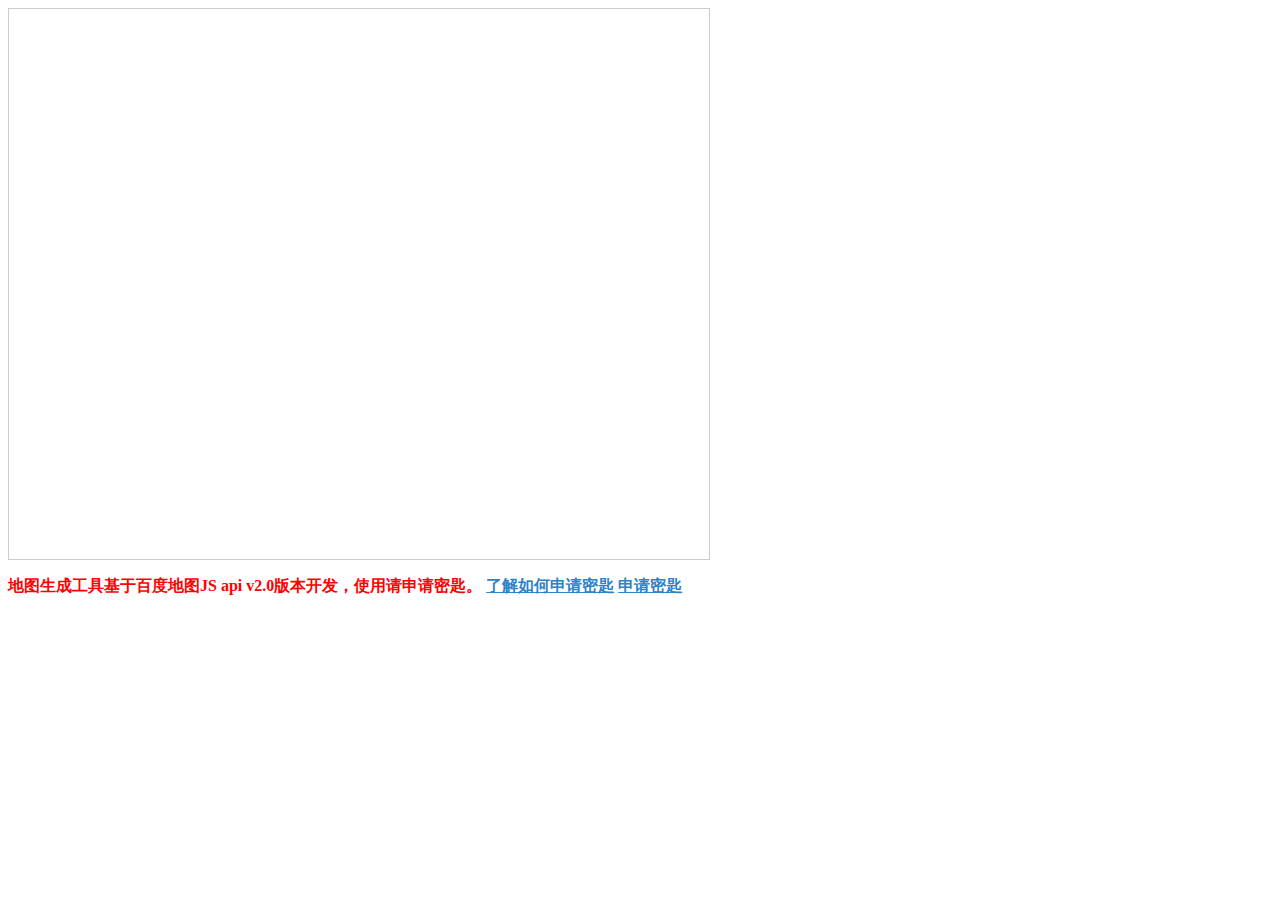
<file: js/test.html>
<!DOCTYPE html>
<html xmlns="http://www.w3.org/1999/xhtml">
  <head>
    <meta http-equiv="Content-Type" content="text/html; charset=utf-8" />
    <meta name="keywords" content="百度地图,百度地图API，百度地图自定义工具，百度地图所见即所得工具" />
    <meta name="description" content="百度地图API自定义地图，帮助用户在可视化操作下生成百度地图" />
    <title>百度地图API自定义地图</title>
    <!--引用百度地图API-->
    <script type="text/javascript" src="http://api.map.baidu.com/api?v=2.0&ak=您的密匙"></script>
  </head>
  
  <body>
    <!--百度地图容器-->
    <div style="width:700px;height:550px;border:#ccc solid 1px;font-size:12px" id="map"></div>
    <p style="color:red;font-weight:600">地图生成工具基于百度地图JS api v2.0版本开发，使用请申请密匙。
      <a href="http://developer.baidu.com/map/index.php?title=jspopular/guide/introduction" style="color:#2f83c7" target="_blank">了解如何申请密匙</a>
      <a href="http://lbsyun.baidu.com/apiconsole/key?application=key" style="color:#2f83c7" target="_blank">申请密匙</a>
    </p>
  </body>
  <script type="text/javascript">
    //创建和初始化地图函数：
    function initMap(){
      createMap();//创建地图
      setMapEvent();//设置地图事件
      addMapControl();//向地图添加控件
      addMapOverlay();//向地图添加覆盖物
    }
    function createMap(){ 
      map = new BMap.Map("map"); 
      map.centerAndZoom(new BMap.Point(109.325334,34.557423),12);
    }
    function setMapEvent(){
      map.enableScrollWheelZoom();
      map.enableKeyboard();
      map.enableDragging();
      map.enableDoubleClickZoom()
    }
    function addClickHandler(target,window){
      target.addEventListener("click",function(){
        target.openInfoWindow(window);
      });
    }
    function addMapOverlay(){
    }
    //向地图添加控件
    function addMapControl(){
      var scaleControl = new BMap.ScaleControl({anchor:BMAP_ANCHOR_BOTTOM_LEFT});
      scaleControl.setUnit(BMAP_UNIT_IMPERIAL);
      map.addControl(scaleControl);
      var navControl = new BMap.NavigationControl({anchor:BMAP_ANCHOR_TOP_LEFT,type:BMAP_NAVIGATION_CONTROL_LARGE});
      map.addControl(navControl);
      var overviewControl = new BMap.OverviewMapControl({anchor:BMAP_ANCHOR_BOTTOM_RIGHT,isOpen:true});
      map.addControl(overviewControl);
    }
    var map;
      initMap();
  </script>
</html>
</file>
<file: css/index.css>
/* 顶部 */ 
header{
    width:100%;
    height:50px; 
    background:#c5b049;
    display:flex;
    justify-content: flex-start;
    align-items: center;            
    padding: 0 20px;
    border-bottom:5px solid #b89917;
    box-sizing: border-box;
} 
header a{ 
    color:#fff;
    font-size: 18px;
}
header a strong{
    margin-right:5px;
}
.h_right{
    margin-left:10px;
    line-height: 50px;
    padding:0 20px;
}
.h_right img{
    vertical-align: middle;
}

/* ------内容部分 -----------*/
.content{
    width:100%;
    box-sizing: border-box;
}
/*左边内容*/
.con_left{
    width:200px;
    background:#393d49;
    height:100%;   
    position: fixed;
    left:0;
    top:50px;
}
.list{
    width:100%;    
}
.list li{
    width:100%;
    min-height:50px;
    /*注：不能给li设置固定高度，ul会撑开设置最小高度*/
    box-sizing: border-box;
    border-left:5px solid transparent;
}
.list li:hover{
    border-left:5px solid #009688;    
}
.tit{
    display: block;
    width:160px;
    height:50px;
    color:#fff;
    line-height: 50px;
    margin-left:20px;
}
.tit .sj{
    width:0;
    height:0;
    border:10px solid transparent;
    border-top:10px solid #ddd;
    float:right;
    margin-top: 20px;
}
/*-------------------*/
.list .list_2{
    width:100%;
    background:#333;
}
.list .list_2 li{
    width:100%;
    height:40px;
    color:#fff; 
}
.list .list_2 li:hover{
    background:#009688;
}
.list .list_2 li a{
    color:#ddd;
    line-height: 40px;
    margin-left:20px;
    display: block;
    width: 150px;
    height: 40px;
}
.list .list_2 li a:hover{
    color:#fff;
}

/* 右边内容 */
.con_right{
   position: fixed;
   top:50px;
   left:200px;
   width:85.67%;
   height:92%;
   /* 注：重要!重要!重要! 以上全部*/
   /* 设计响应式 */
}
/* ------------改变------------------*/
.con_1{
    width:100%;
} 
.r_top{
    width:100%;
}
.r_top h3{
    margin-left:15px;
    font-weight: bold;
    color:#0e90d3;
    padding:20px 0;
    border-bottom:1px solid #69f65b;
}
.r_bot{
    width:100%;
    box-sizing: border-box;
    padding:25px;
}
.r_list{

}
.r_list li{
    width:14.67%;
    padding:10px 0;
    float:left;
}
.list_1{
    width:100%;
    height:100%;
} 
.list_1:hover p{
    color:skyblue;
}
.list_1 img{
    width: 85%;
    height: 100%;
    padding:2px;
    border:1px solid #ddd;
}
.list_1 p{
    margin-top:10px;
    text-indent: 10px;
    color:#666;
}


/* 媒体查询 */

/* 第一个 */
@media screen and (max-width:1250px){
    .r_list li{
        width:25%;       
    }
    .list_1 img{
      width:95%;
    }
}
@media screen and (max-width:1000px){
    .r_list li{
        width:50%;
    }    
    .list_1 img{
      width:100%; 
    }
}
@media screen and (max-width:800px){
    .r_list li{
        width:16%;
    }    
    .list_1 img{
      width:84%; 
    }
}
</file>
<file: css/changePsd.css>
body{
     width:100%;
     height:100%;
 }
.psd_t{
    width:100%;
    height:100%;
}

.opac{
    width:100%;
    height:100%;
    background:#333;
    z-index:1;
}
.show{
    width:530px;
    height: 380px;
    /*background:skyblue;*/
    border:1px solid skyblue;
    position: absolute;
    left:35%;
    top:20%;
    cursor: move;
    box-sizing: border-box;
    z-index:999;
}
.changePas{
    width:100%;
    height:46px;
    background:#eff3f8;
    padding:0 10px;
    box-sizing: border-box;
    line-height: 46px;
    font-weight: bold;
}
.changePas span{
    float:right;
    width:8px;
    height:8px;
    cursor: pointer;
}
.changeCon{
    width:100%;
    height:335px;
    padding-top:30px;
    box-sizing: border-box;
}
.one{
    width:100%;
    height:85px;
    display:flex;
    box-sizing: border-box;
    /* justify-content: center;
    align-items: center; */
}

.one label{
    font-size:16px;
    color:#333;
    padding: 10px 20px;
    font-weight: bold;
}
.newPas input{
    width:340px;
    height:38px;
    text-indent:10px;
}
.newPas small{
    display:block;
    color:#333;
    margin-top:5px;
}
.btn_ch{
    width:100px;
    height:38px;
    background:#5eb95e;
    color:#fff;
    text-align: center;
    line-height: 38px;
    border:0;
    cursor: pointer;
}
</file>
<file: css/two.css>
/* 右边内容 */
.con_right{
    position: absolute;
    /*top:50px;*/
    /*left:200px;*/
    width:100%;
    min-height:100%;
    /* 注：重要!重要!重要! 以上全部*/
    /* 设计响应式 */
    box-sizing: border-box;
 }

.con_1{
    width:100%;
}
.r_top{
    width:100%;
}
.r_top h3{
    margin-left:15px;
    font-weight: bold;
    color:#0e90d3;
    padding:20px 0;
    border-bottom:1px solid #69f65b;
}
.r_cen{
    width: 100%;
    padding: 0 25px;
    display: flex;
    box-sizing: border-box;
    justify-content: space-between;
    padding-top: 20px;
}
.r_cen button{
    width:63px;
    height:28px;
    background:#e6e6e6;
    color:#fff;
    border:0;
    outline:none;
    cursor: pointer;
}
.r_cen button:hover{
    background:#999;
}
.r_cen button span::before{
    content:"+";
    font-weight: bold;
}
.r_cen_r{
    height:33px;
    display:flex;
}
.r_cen_r input{
    width:175px;
    height:100%;
    border: 1px solid #ccc;
    text-indent: 10px;
    border-right:0;
}
.r_cen_r span{
    width:60px;
    height:35px;
    border:1px solid #ccc;
    text-align: center;
    line-height: 35px;
    background:#e6e6e6;
    color:#444;
    cursor: pointer;
}
.r_cen_r span:hover{
    background:#999;
    color:#fff;
}

.r_bot{
    width:100%;
    box-sizing: border-box;
    padding:25px;
}

.fot{
    margin-top:30px;
    padding:0 30px;
}
.fot::before{
    content:"共15条记录";

}
.page{
    float:right;
}
.page_num{
   margin:20px  0;
}
.page_num li{
    display:inline-block;

}
.page_num li a{
    display:block;
    padding:10px 20px;
    border:1px solid #ddd;
    color:skyblue;
}
.page_num li:first-child a{
    padding:10px 15px;
}
.page_num li:last-child a{
    padding:10px 15px;
}
.page_num li:hover{
    background:#ddd;
}
/* 第二个样式 */
.biao{
    width:100%;
}
.biao tr{
    width:100%;
    height:46px;
    border-top:1px solid #ddd;
}
.biao tr th{
    padding:9px 0px;
    min-height:46px;
}
.biao tr td{
    padding:9px 100px;
    min-height:46px;
}

.tb-title a{
    text-align: center;
    color:#333;
    display:block;
}
.tb-title a:hover{
    color:#69f65b;
}

.tb-set-btn{
    width:135px;
    height: 28px;
    border:1px solid #d9d9d9;
}
.tb-set-btn button{
    width:65px;
    height:100%;
    background:#fff;
    color:#3bb4f2;
    border:0;
    outline: none;
    cursor: pointer;
}
.tb-set-btn button:last-child{
    border-left:1px solid #d9d9d9;
    color:#e67794;
}
.tb-set-btn button:hover{
    background:#ddd;
}
.tb-set-btn button img{
    vertical-align: middle;
    margin-right:5px;
}
table tr:hover{ 
    background: #bbbbbb;
}
</file>
<file: css/three.css>
/* 右边内容 */
.con_right{
    position: absolute;
    width:100%;
    min-height:100%;
    /* 注：重要!重要!重要! 以上全部*/
    /* 设计响应式 */
    box-sizing: border-box;
}

.con_1{
    width:100%;
}
.r_top{
    width:100%;
}
.r_top h3{
    margin-left:15px;
    font-weight: bold;
    color:#0e90d3;
    padding:20px 0;
    border-bottom:1px solid #69f65b;
}
.r_cen{
    width: 100%;
    padding: 0 25px;
    display: flex;
    box-sizing: border-box;
    justify-content: space-between;
    padding-top: 20px;
}
.r_cen button{
    width:63px;
    height:28px;
    background:#e6e6e6;
    color:#fff;
    border:0;
    outline:none;
    cursor: pointer;
}
.r_cen button:hover{
    background:#999;
}
.r_cen button span::before{
    content:"+";
    font-weight: bold;
}
.r_cen_r{
    height:33px;
    display:flex;
}
.r_cen_r input{
    width:175px;
    height:100%;
    border: 1px solid #ccc;
    text-indent: 10px;
    border-right:0;
}
.r_cen_r span{
    width:60px;
    height:35px;
    border:1px solid #ccc;
    text-align: center;
    line-height: 35px;
    background:#e6e6e6;
    color:#444;
    cursor: pointer;
}
.r_cen_r span:hover{
    background:#999;
    color:#fff;
}
/*下*/
.r_bot{
    width:100%;
    box-sizing: border-box;
    padding:25px;
}
.biao{
    width:100%;
}
.biao tr{
    width:100%;
    height:46px;
    border-top:1px solid #ddd;
}
.biao tr th{
    padding:9px 0px;
    min-height:46px;
}
.biao tr td{
    padding:9px 10px;
    min-height:46px;
}
.td_word{
    color:#0e90d2;
}
.t_btn{
    width:135px;
    height: 28px;
    border:1px solid #d9d9d9;
}
.t_btn button{
    width:65px;
    height:100%;
    background:#fff;
    color:#3bb4f2;
    border:0;
    outline: none;
    cursor: pointer;
}
.t_btn button:last-child{
    border-left:1px solid #d9d9d9;
    color:#e67794;
}
.t_btn button img{
    vertical-align: middle;
    margin-right:5px;
}
.biao tr:hover{
    background: #bbbbbb;
}


.fot{
    margin-top:30px;
    padding:0 30px;
}
.fot::before{
    content:"共15条记录";

}
.page{
    float:right;
}
.page_num{
    margin:20px  0;
}
.page_num li{
    display:inline-block;

}
.page_num li a{
    display:block;
    padding:10px 20px;
    border:1px solid #ddd;
    color:skyblue;
}
.page_num li:first-child a{
    padding:10px 15px;
}
.page_num li:last-child a{
    padding:10px 15px;
}
.page_num li:hover{
    background:#ddd;
}
</file>
